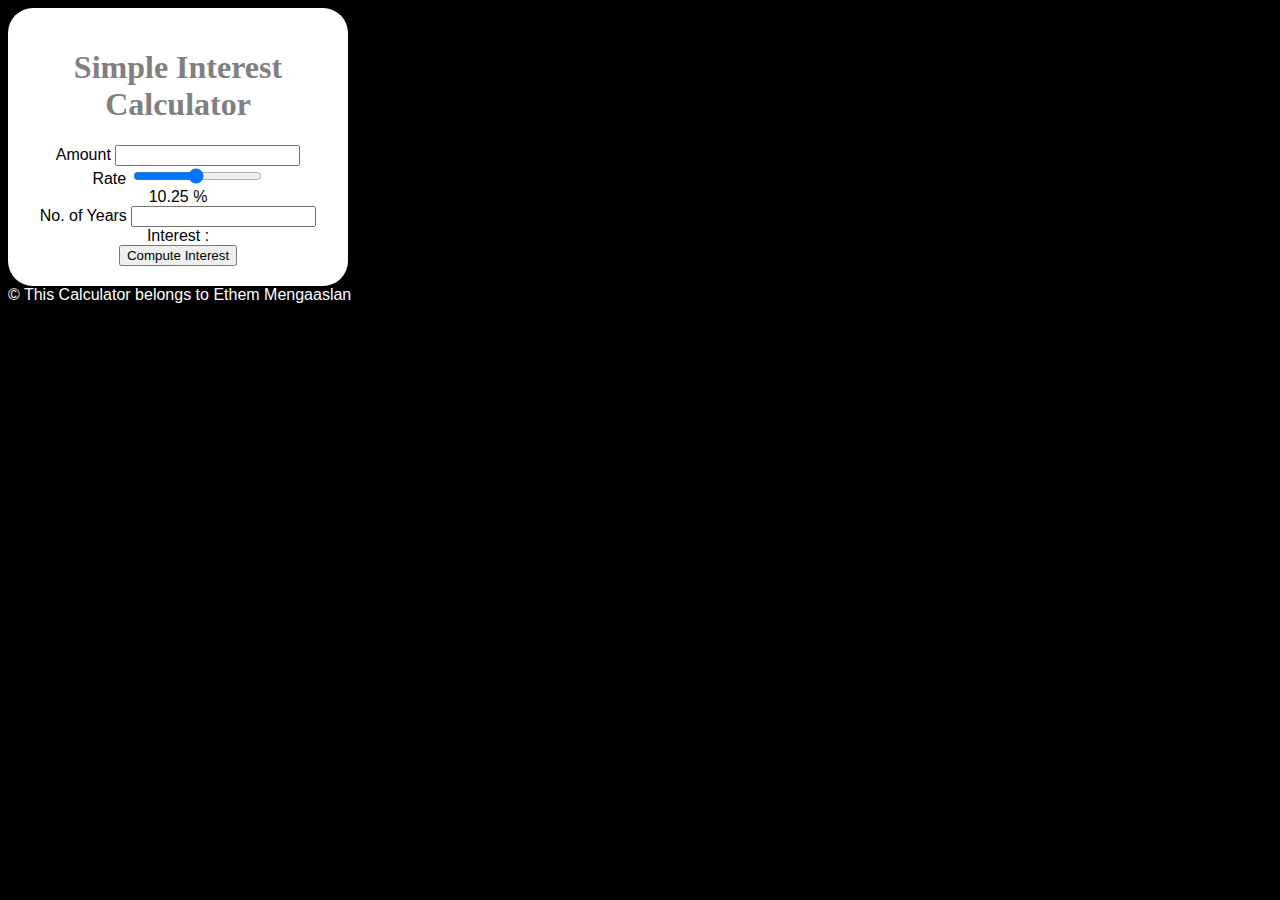
<file: Simple Interest Calculator/index.html>
<!DOCTYPE html>
<html>
    <head>
        <title>Simple Interest Calculator</title>
    <script src="script.js"></script>
    <link rel="stylesheet" href="style.css">
    </head>
    <body>
        <div class="maindiv">
            <h1>Simple Interest Calculator</h1>

            Amount <input type="number"  id="principal">  <br/>
            Rate <input type="range"  id="rate" min=1 max=20 value=10.25 step=0.25 onchange="updateRate()">  <br/>
            <span id="rate_val">
                10.25
            </span>%<br/>
            No. of Years <input type="number"  id="years" list="all_years">  <br/>
            <datalist id="all_years">
                <option value="1">1</option>
                <option value="2">2</option>
                <option value="3">3</option>
                <option value="4">4</option>
                <option value="5">5</option>
                <option value="6">6</option>
                <option value="7">7</option>
                <option value="8">8</option>
                <option value="9">9</option>
                <option value="10">10</option>
            </datalist>
            Interest : <span id="result"></span><br>

        <button onclick="compute()">Compute Interest</button>
        <span id="result">

        </span>
        </div>
        
        <footer>
            &#169; This Calculator belongs to Ethem Mengaaslan
        </footer>

    </body>
</html>
</file>
<file: Simple Interest Calculator/style.css>
body {
    background-color:black;
    font-family: arial;
    color: white;
}

h1{
    color:gray;
    font-family: verdana;
}

.maindiv{
    background-color:white;
    color: black;
    width: 300px;
    padding: 20px;
    border-radius:25px;
    text-align:center;
    
}
</file>
